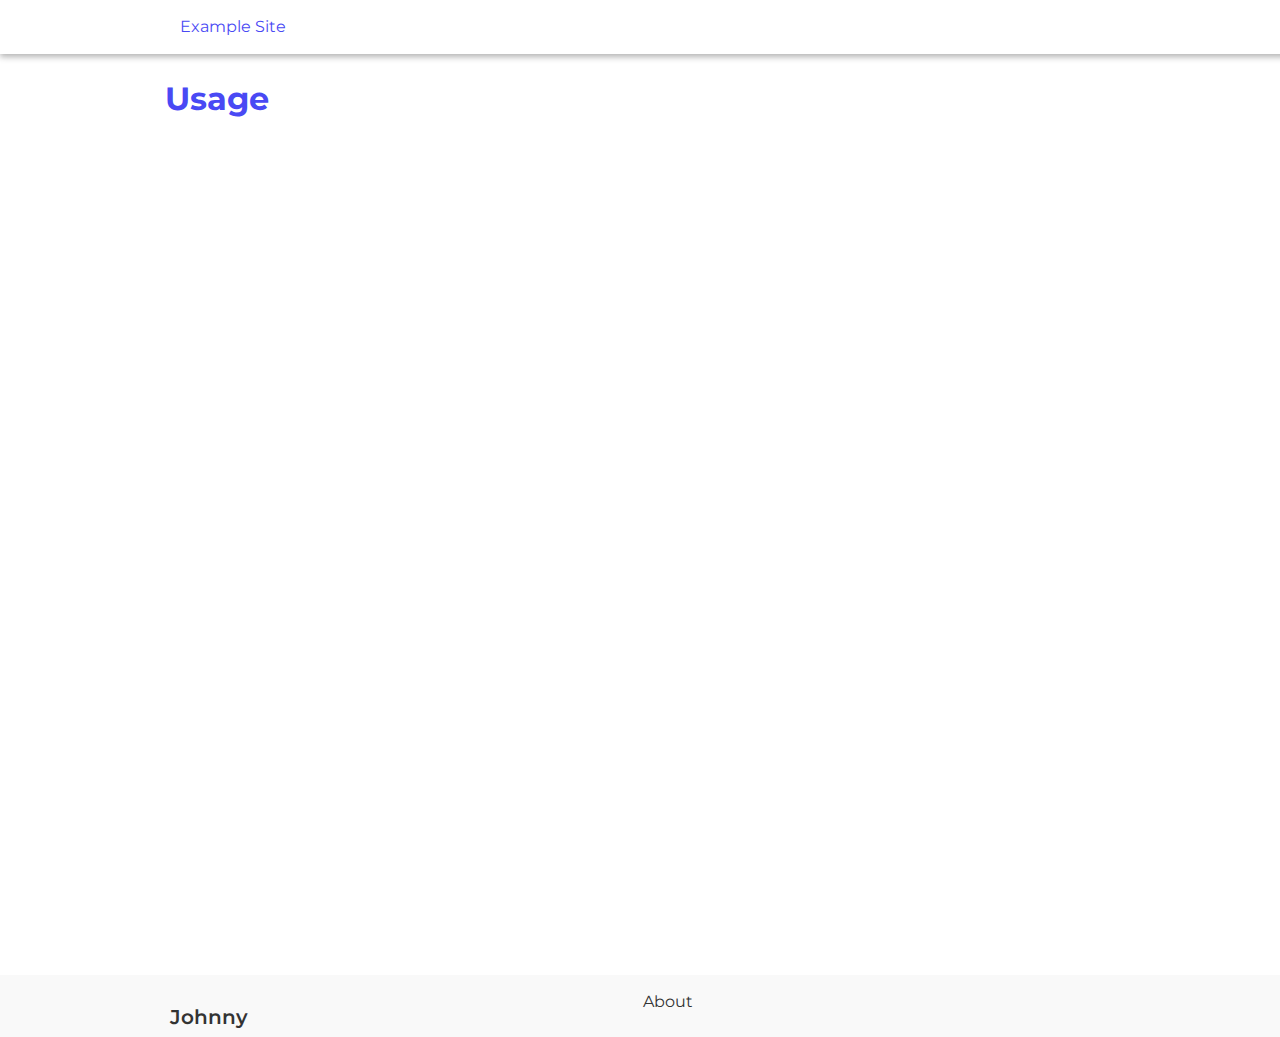
<file: public/index.html>
<!DOCTYPE html>
<html lang="en">

<head>
	<title>Test Site</title>
	<link rel="stylesheet" href="./static/blastoff.min.css">
</head>

<body>
	<nav class="navbar white material">
		<div class="container">
			<div class="nav-logo">
				<a class="nav-item" href="./index.html">Example Site</a>
			</div>
			<div class="nav-menu">

			</div>
		</div>
	</nav>
	<main>
		<div class="container">
			<p>
				<h1><a href="./using-pysite.html">Usage</a></h1>

			</p>
		</div>
	</main>
	<footer class="footer">
		<div class="container">
			<div class="row">
				<div class="column">
					<h3> Johnny </h3>

				</div>

				<div class="column">
					<p> About </p>
				</div>
				<br>
				&nbsp;
			</div>
		</div>
	</footer>
</body>
</html>
</file>
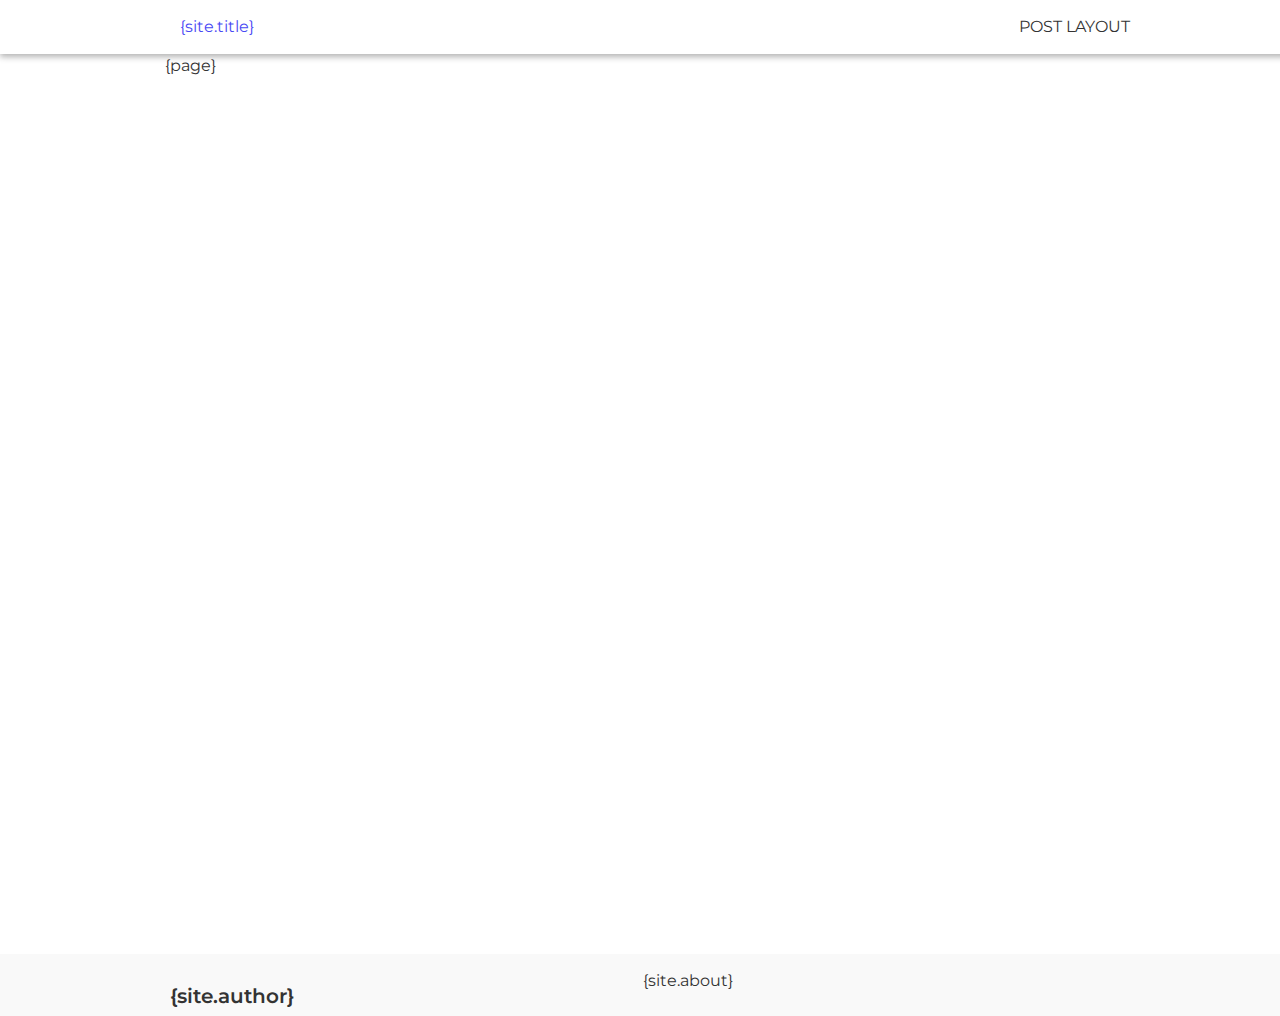
<file: _template/post.html>
<!DOCTYPE html>
<html lang="en">

<head>
	<title>Test Site</title>
	<link rel="stylesheet" href="./static/blastoff.min.css">
</head>

<body>
	<nav class="navbar white material">
		<div class="container">
			<div class="nav-logo">
				<a class="nav-item" href="./index.html">{site.title}</a>
			</div>
			<div class="nav-menu">
				POST LAYOUT
			</div>
		</div>
	</nav>
	<main>
		<div class="container">
			<p>
				{page}
			</p>
		</div>
	</main>
	<footer class="footer">
		<div class="container">
			<div class="row">
				<div class="column">
					<h3> {site.author} </h3>

				</div>

				<div class="column">
					<p> {site.about} </p>
				</div>
				<br>
				&nbsp;
			</div>
		</div>
	</footer>
</body>
</html>
</file>
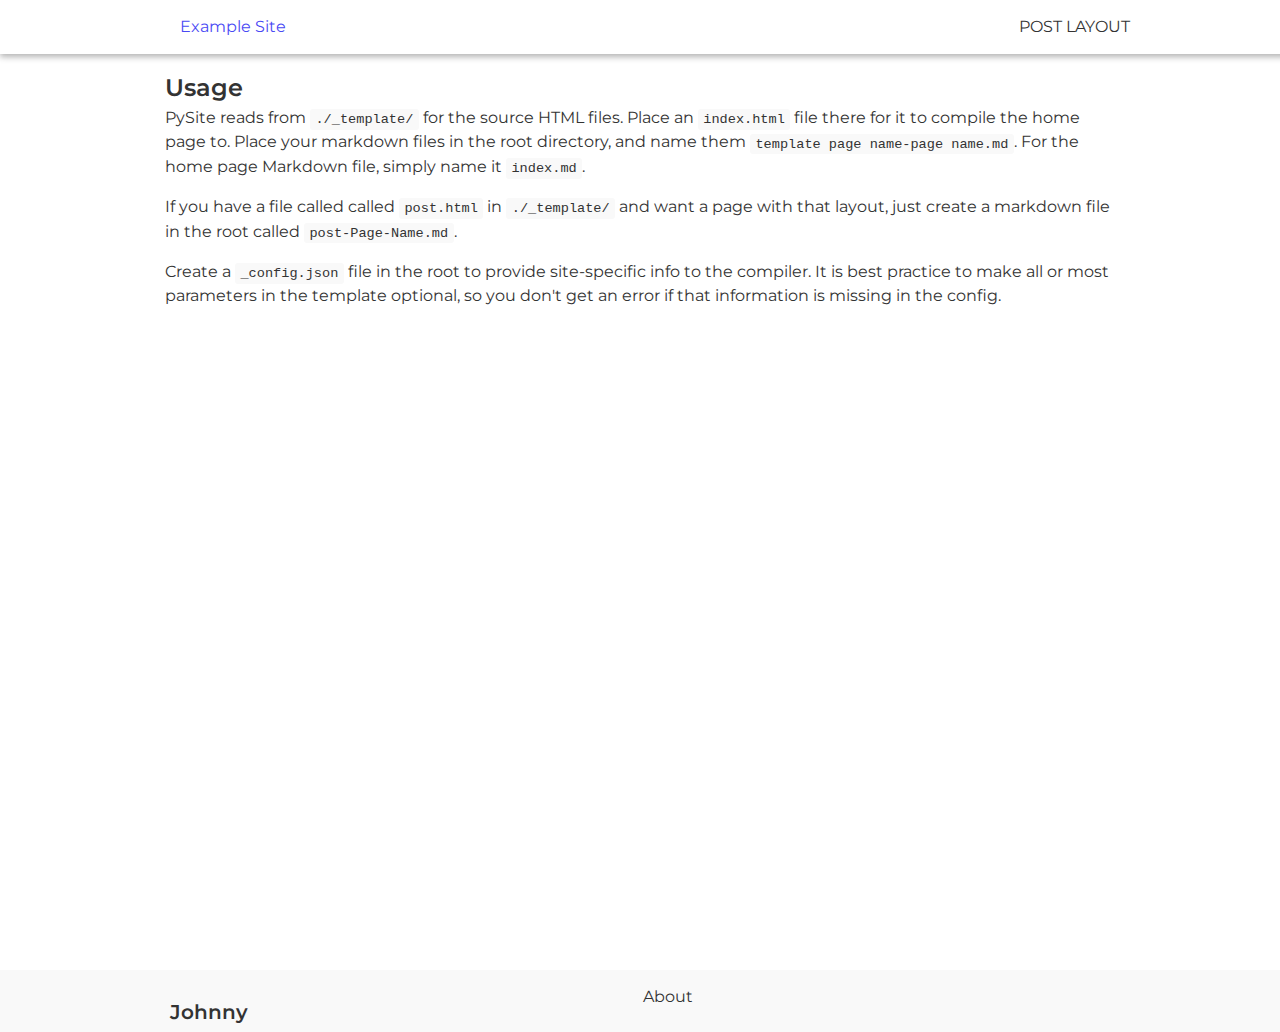
<file: public/using-pysite.html>
<!DOCTYPE html>
<html lang="en">

<head>
	<title>Test Site</title>
	<link rel="stylesheet" href="./static/blastoff.min.css">
</head>

<body>
	<nav class="navbar white material">
		<div class="container">
			<div class="nav-logo">
				<a class="nav-item" href="./index.html">Example Site</a>
			</div>
			<div class="nav-menu">
				POST LAYOUT
			</div>
		</div>
	</nav>
	<main>
		<div class="container">
			<p>
				<h2>Usage</h2>
<p>PySite reads from <code>./_template/</code> for the source HTML files. Place an <code>index.html</code> file there for it to compile the home page to. Place your markdown files in the root directory, and name them <code>template page name-page name.md</code>. For the home page Markdown file, simply name it <code>index.md</code>.</p>
<p>If you have a file called called <code>post.html</code> in <code>./_template/</code> and want a page with that layout, just create a markdown file in the root called <code>post-Page-Name.md</code>.</p>
<p>Create a <code>_config.json</code> file in the root to provide site-specific info to the compiler. It is best practice to make all or most parameters in the template optional, so you don't get an error if that information is missing in the config.</p>

			</p>
		</div>
	</main>
	<footer class="footer">
		<div class="container">
			<div class="row">
				<div class="column">
					<h3> Johnny </h3>

				</div>

				<div class="column">
					<p> About </p>
				</div>
				<br>
				&nbsp;
			</div>
		</div>
	</footer>
</body>
</html>
</file>
<file: public/static/blastoff.min.css>
@import url(https://fonts.googleapis.com/css?family=Montserrat:300,300i,500,500i,700,700i);@import url(https://fonts.googleapis.com/css?family=Roboto+Mono);a,a.minimal,a:visited{text-decoration:none}body,html{min-height:100%;font-family:Montserrat;overflow-x:hidden}pre>code,table{word-break:normal}.modal,.navbar.fixed{top:0;left:0;right:0}.button,.button.blue,.button.dark,.button.primary,[tooltip]::before{text-transform:uppercase}.button:focus,.multi-input .input:focus,[tooltip]:focus{outline:0}.container{margin:auto;position:relative;padding-left:10px;padding-right:10px}@media screen and (min-width:400px){.container{max-width:380px;width:auto}}@media screen and (min-width:550px){.container{max-width:520px;width:auto}}@media screen and (min-width:750px){.container{max-width:700px;width:auto}}@media screen and (min-width:1000px){.container{max-width:850px;width:auto}}@media screen and (min-width:1200px){.container{max-width:950px;width:auto}}blockquote,dl,ol,p,pre,table,ul{margin-top:0;margin-bottom:16px}h1,h2,h3,h4,h5,h6{margin-top:12px;margin-bottom:0}html{font-weight:light;height:100%;width:100%}h2,h3,h4,h5,h6{font-weight:600}h1{font-size:2em;margin:.67em 0}h2{font-size:24px}h3{font-size:20px}h4{font-size:16px}h5{font-size:14px}h6{font-size:12px}a{color:#4949f4;transition:all .2s ease-in}a:hover{transition:all .2s ease-out;box-shadow:0 -1px 0 0 #fff inset,0 -2px 0 0 #4949f4 inset}a::selection{color:#fff;background:#4949f4;text-shadow:none}a:visited{color:#4949f4;text-shadow:none}a.minimal{color:#4949f4;box-shadow:none!important}a.minimal:hover{text-decoration:underline;color:#4949f4}a.minimal::selection{color:#fff;background:#4949f4;text-decoration:underline}a.minimal:visited{color:#4949f4;text-decoration:underline}.column{width:50%;padding:5px}.column.one-third{width:33.333%}.column.two-thirds{width:66.666%}.column.one-fourth{width:25%}.column.three-fourths{width:75%}.column.one-fifth{width:20%}.column.two-fifths{width:40%}.column.three-fifths{width:60%}.column.four-fifths{width:80%}.modal,body,table{width:100%}@media (max-width:700px){.column,.column.four-fifths,.column.one-fifth,.column.one-fourth,.column.one-third,.column.three-fifths,.column.three-fourths,.column.two-fifths,.column.two-thirds,.row{width:100%}.row{flex-direction:column;justify-content:space-around;align-items:center}}@media (min-width:701px){.row{width:100%;display:flex;justify-content:space-between}}body{padding:0;margin:0;-ms-text-size-adjust:100%;-webkit-text-size-adjust:100%;color:#333;font-size:16px;line-height:1.5;word-wrap:break-word}a.animated,a.animated:hover{color:#000}hr{border-bottom-color:#eee}.center-items{align-items:center;display:flex;flex-direction:column}.flex-row{display:flex;flex-direction:row}code{font-family:Consolas,"Liberation Mono",Menlo,Courier,monospace;padding:.2em 0;margin:0;font-size:85%;background-color:#f9f9f9;border-radius:3px}.box,.box.material{border:.5px solid #f9f9f9}code::after,code::before{letter-spacing:-.2em;content:"\00a0"}pre>code{padding:0;margin:0;font-size:100%;white-space:pre;background:0 0}pre code{all:unset;display:inline;max-width:auto;padding:0;margin:0;overflow-x:auto;line-height:inherit;word-wrap:normal}pre code::after,pre code::before{content:normal}.box{border-radius:10px;padding:0;-webkit-box-shadow:0 8px 6px -6px rgba(0,0,0,.19);-moz-box-shadow:0 8px 6px -6px rgba(0,0,0,.19);box-shadow:0 8px 6px -6px rgba(0,0,0,.19)}.box.material{border-radius:3px;box-shadow:0 10px 20px rgba(0,0,0,.19),0 6px 6px rgba(0,0,0,.23);-webkit-box-shadow:0 10px 20px rgba(0,0,0,.19),0 6px 6px rgba(0,0,0,.23);-moz-box-shadow:0 10px 20px rgba(0,0,0,.19),0 6px 6px rgba(0,0,0,.23)}.box.material.deep{border:.5px solid #f9f9f9;border-radius:3px;box-shadow:0 19px 38px rgba(0,0,0,.3),0 15px 12px rgba(0,0,0,.22);-webkit-box-shadow:0 19px 38px rgba(0,0,0,.3),0 15px 12px rgba(0,0,0,.22);-moz-box-shadow:0 19px 38px rgba(0,0,0,.3),0 15px 12px rgba(0,0,0,.22)}.box .container{padding:10px}a.animated{position:relative;text-decoration:none}a.animated:before{content:"";position:absolute;width:100%;height:2px;bottom:0;left:0;background-color:#000;visibility:hidden;-webkit-transform:scaleX(0);transform:scaleX(0);-webkit-transition:all .2s ease-in-out 0s;transition:all .2s ease-in-out 0s}img,table tr{background-color:#fff}a.animated:hover:before{visibility:visible;-webkit-transform:scaleX(1);transform:scaleX(1)}img{max-width:100%;box-sizing:content-box}table{display:block;overflow:auto;word-break:keep-all;border-spacing:0;border-collapse:collapse}table th{font-weight:700}td,th{padding:0}table td,table th{padding:6px 13px;border:1px solid #ddd}table tr{border-top:1px solid #ccc}table tr:nth-child(2n){background-color:#f8f8f8}.modal{position:fixed;-webkit-position:fixed;z-index:99999;bottom:0;color:#333;background:rgba(0,0,0,.8);opacity:0;-webkit-transition:opacity .2s ease-in;-moz-transition:opacity .2s ease-in;transition:opacity .2s ease-in;pointer-events:none;overflow:visible}.modal .modal-body{width:-webkit-min-content;width:-moz-min-content;width:min-content;min-width:500px;margin:2% auto;padding:20px;background-color:#FFF;position:relative;-webkit-position:relative}.modal .close{float:right;display:block;text-decoration:none}.modal.open,.modal:target{opacity:1;pointer-events:auto}.navbar{width:100%;background:#f9f9f9;overflow:hidden;padding:15px;align-items:center;vertical-align:middle;position:relative}.navbar.fixed{position:fixed;z-index:50}.nav-link{position:absolute;top:50%;transition:translateY(-50%)}.nav-logo{float:left}.nav-menu{float:right;display:inherit}.nav-burger{float:right;display:none;text-decoration:none;color:#000}.nav-burger:active,.nav-burger:focus,.nav-burger:hover{float:right;text-decoration:none;color:#000}@media (max-width:700px){.nav-menu{display:none;opacity:0}.nav-burger{display:inherit;visibility:visible}}.nav-mobile{position:fixed;z-index:99999;width:100%;top:0;left:0;bottom:0;right:0;color:#333;background:rgba(0,0,0,.8);opacity:0;-webkit-transition:opacity .2s ease-in;-moz-transition:opacity .2s ease-in;transition:opacity .2s ease-in;pointer-events:none;overflow:visible}.nav-mobile:target,[tooltip]:hover::after,[tooltip]:hover::before{pointer-events:auto;opacity:1}.nav-mobile .nav-body{min-width:300px;width:-webkit-min-content;width:-moz-min-content;width:min-content;height:100%;margin:0 auto 2%;padding:20px;background-color:#FFF;position:relative;-webkit-position:relative;float:right}[tooltip]::after,[tooltip]::before{position:absolute;bottom:150%;left:50%}.nav-mobile .nav-close,.nav-mobile .nav-close:active,.nav-mobile .nav-close:focus,.nav-mobile .nav-close:hover{float:right;display:block;text-decoration:none;color:#000}.navbar.white{background-color:#fff}.navbar.material{-webkit-box-shadow:0 3px 6px 0 rgba(30,30,30,.33);-moz-box-shadow:0 3px 6px 0 rgba(30,30,30,.33);box-shadow:0 3px 6px 0 rgba(30,30,30,.33)}[tooltip]{position:relative;z-index:4;cursor:pointer;border-width:0}[tooltip]::after,[tooltip]::before{opacity:0;-webkit-transition:opacity .2s ease-out;-moz-transition:opacity .2s ease-out;transition:opacity .2s ease-out;pointer-events:none;overflow:visible}[tooltip]::before{margin-bottom:5px;margin-left:-80px;padding:7px;width:160px;-webkit-border-radius:5px;-moz-border-radius:5px;border-radius:5px;background-color:#2f3542;color:#fff;content:attr(tooltip);text-align:center;font-size:.8rem;line-height:1.2}.button,.button.blue,.button.dark,.button.primary{padding:9px 18px}[tooltip]::after{margin-left:-5px;width:0;border-top:5px solid #2f3542;border-right:5px solid transparent;border-left:5px solid transparent;content:" ";font-size:0;line-height:0}.button{border:1px solid #8395a7;background:#fff;-webkit-border-radius:5px;-moz-border-radius:5px;border-radius:5px;text-decoration:none;vertical-align:middle;color:#576574!important;font-size:.8rem}.button:hover{border:1px solid #000;color:#000}.button:active,.button:focus{border-color:#000;color:#000}.button.primary{border:1px solid #2cceea;background:#2cceea;-webkit-border-radius:5px;-moz-border-radius:5px;border-radius:5px;text-decoration:none;vertical-align:middle;color:#fff!important;font-size:.8rem}.button.primary:active,.button.primary:hover{background:#17c0eb;color:#fff}.button.primary:active{border-color:#2cceea}.button.dark{border:1px solid #2f3542;background:#2f3542;-webkit-border-radius:5px;-moz-border-radius:5px;border-radius:5px;text-decoration:none;vertical-align:middle;color:#fff!important;font-size:.8rem}.button.dark:active,.button.dark:hover{background:#474d59;color:#fff}.button.dark:active{border-color:#474d59}a.button{text-decoration:none!important;box-shadow:none!important}.button.blue{border:1px solid #4949f4;background:#4949f4;-webkit-border-radius:5px;-moz-border-radius:5px;border-radius:5px;text-decoration:none;vertical-align:middle;color:#fff!important;font-size:.8rem}.button.blue:active,.button.blue:hover{background:#3434ef;color:#fff}.button.blue:active{border-color:#4949f4}.multi-input .input:not(.button){border:1px solid #8395a7;background:#fff;text-decoration:none;color:#576574!important;font-size:.8rem}.multi-input{height:min-content}.multi-input .input{padding:9px 18px;border-radius:0;-webkit-border-radius:0;-moz-border-radius:0;margin:-2px}.multi-input>.input:first-child{border-top-left-radius:5px;border-bottom-left-radius:5px}.multi-input>.input:last-child{border-top-right-radius:5px;border-bottom-right-radius:5px}main{flex:1 0 auto}footer.footer{background-color:#f9f9f9;width:100%;padding-top:10px;overflow:hidden}footer.footer.material{-webkit-box-shadow:0 -5px 9px 0 rgba(30,30,30,.33);-moz-box-shadow:0 -5px 9px 0 rgba(30,30,30,.33);box-shadow:0 -5px 9px 0 rgba(30,30,30,.33)}footer.footer.material.inner{-webkit-box-shadow:inset 0 10px 5px -8px rgba(0,0,0,.33);-moz-box-shadow:inset 0 10px 5px -8px rgba(0,0,0,.33);box-shadow:inset 0 10px 5px -8px rgba(0,0,0,.33)}.footer.white{background-color:#fff}.nospacing{line-height:18px}.fullwidth{width:100%}

main {
	min-height: 100vh;
}
</file>
<file: _template/static/blastoff.min.css>
@import url(https://fonts.googleapis.com/css?family=Montserrat:300,300i,500,500i,700,700i);@import url(https://fonts.googleapis.com/css?family=Roboto+Mono);a,a.minimal,a:visited{text-decoration:none}body,html{min-height:100%;font-family:Montserrat;overflow-x:hidden}pre>code,table{word-break:normal}.modal,.navbar.fixed{top:0;left:0;right:0}.button,.button.blue,.button.dark,.button.primary,[tooltip]::before{text-transform:uppercase}.button:focus,.multi-input .input:focus,[tooltip]:focus{outline:0}.container{margin:auto;position:relative;padding-left:10px;padding-right:10px}@media screen and (min-width:400px){.container{max-width:380px;width:auto}}@media screen and (min-width:550px){.container{max-width:520px;width:auto}}@media screen and (min-width:750px){.container{max-width:700px;width:auto}}@media screen and (min-width:1000px){.container{max-width:850px;width:auto}}@media screen and (min-width:1200px){.container{max-width:950px;width:auto}}blockquote,dl,ol,p,pre,table,ul{margin-top:0;margin-bottom:16px}h1,h2,h3,h4,h5,h6{margin-top:12px;margin-bottom:0}html{font-weight:light;height:100%;width:100%}h2,h3,h4,h5,h6{font-weight:600}h1{font-size:2em;margin:.67em 0}h2{font-size:24px}h3{font-size:20px}h4{font-size:16px}h5{font-size:14px}h6{font-size:12px}a{color:#4949f4;transition:all .2s ease-in}a:hover{transition:all .2s ease-out;box-shadow:0 -1px 0 0 #fff inset,0 -2px 0 0 #4949f4 inset}a::selection{color:#fff;background:#4949f4;text-shadow:none}a:visited{color:#4949f4;text-shadow:none}a.minimal{color:#4949f4;box-shadow:none!important}a.minimal:hover{text-decoration:underline;color:#4949f4}a.minimal::selection{color:#fff;background:#4949f4;text-decoration:underline}a.minimal:visited{color:#4949f4;text-decoration:underline}.column{width:50%;padding:5px}.column.one-third{width:33.333%}.column.two-thirds{width:66.666%}.column.one-fourth{width:25%}.column.three-fourths{width:75%}.column.one-fifth{width:20%}.column.two-fifths{width:40%}.column.three-fifths{width:60%}.column.four-fifths{width:80%}.modal,body,table{width:100%}@media (max-width:700px){.column,.column.four-fifths,.column.one-fifth,.column.one-fourth,.column.one-third,.column.three-fifths,.column.three-fourths,.column.two-fifths,.column.two-thirds,.row{width:100%}.row{flex-direction:column;justify-content:space-around;align-items:center}}@media (min-width:701px){.row{width:100%;display:flex;justify-content:space-between}}body{padding:0;margin:0;-ms-text-size-adjust:100%;-webkit-text-size-adjust:100%;color:#333;font-size:16px;line-height:1.5;word-wrap:break-word}a.animated,a.animated:hover{color:#000}hr{border-bottom-color:#eee}.center-items{align-items:center;display:flex;flex-direction:column}.flex-row{display:flex;flex-direction:row}code{font-family:Consolas,"Liberation Mono",Menlo,Courier,monospace;padding:.2em 0;margin:0;font-size:85%;background-color:#f9f9f9;border-radius:3px}.box,.box.material{border:.5px solid #f9f9f9}code::after,code::before{letter-spacing:-.2em;content:"\00a0"}pre>code{padding:0;margin:0;font-size:100%;white-space:pre;background:0 0}pre code{all:unset;display:inline;max-width:auto;padding:0;margin:0;overflow-x:auto;line-height:inherit;word-wrap:normal}pre code::after,pre code::before{content:normal}.box{border-radius:10px;padding:0;-webkit-box-shadow:0 8px 6px -6px rgba(0,0,0,.19);-moz-box-shadow:0 8px 6px -6px rgba(0,0,0,.19);box-shadow:0 8px 6px -6px rgba(0,0,0,.19)}.box.material{border-radius:3px;box-shadow:0 10px 20px rgba(0,0,0,.19),0 6px 6px rgba(0,0,0,.23);-webkit-box-shadow:0 10px 20px rgba(0,0,0,.19),0 6px 6px rgba(0,0,0,.23);-moz-box-shadow:0 10px 20px rgba(0,0,0,.19),0 6px 6px rgba(0,0,0,.23)}.box.material.deep{border:.5px solid #f9f9f9;border-radius:3px;box-shadow:0 19px 38px rgba(0,0,0,.3),0 15px 12px rgba(0,0,0,.22);-webkit-box-shadow:0 19px 38px rgba(0,0,0,.3),0 15px 12px rgba(0,0,0,.22);-moz-box-shadow:0 19px 38px rgba(0,0,0,.3),0 15px 12px rgba(0,0,0,.22)}.box .container{padding:10px}a.animated{position:relative;text-decoration:none}a.animated:before{content:"";position:absolute;width:100%;height:2px;bottom:0;left:0;background-color:#000;visibility:hidden;-webkit-transform:scaleX(0);transform:scaleX(0);-webkit-transition:all .2s ease-in-out 0s;transition:all .2s ease-in-out 0s}img,table tr{background-color:#fff}a.animated:hover:before{visibility:visible;-webkit-transform:scaleX(1);transform:scaleX(1)}img{max-width:100%;box-sizing:content-box}table{display:block;overflow:auto;word-break:keep-all;border-spacing:0;border-collapse:collapse}table th{font-weight:700}td,th{padding:0}table td,table th{padding:6px 13px;border:1px solid #ddd}table tr{border-top:1px solid #ccc}table tr:nth-child(2n){background-color:#f8f8f8}.modal{position:fixed;-webkit-position:fixed;z-index:99999;bottom:0;color:#333;background:rgba(0,0,0,.8);opacity:0;-webkit-transition:opacity .2s ease-in;-moz-transition:opacity .2s ease-in;transition:opacity .2s ease-in;pointer-events:none;overflow:visible}.modal .modal-body{width:-webkit-min-content;width:-moz-min-content;width:min-content;min-width:500px;margin:2% auto;padding:20px;background-color:#FFF;position:relative;-webkit-position:relative}.modal .close{float:right;display:block;text-decoration:none}.modal.open,.modal:target{opacity:1;pointer-events:auto}.navbar{width:100%;background:#f9f9f9;overflow:hidden;padding:15px;align-items:center;vertical-align:middle;position:relative}.navbar.fixed{position:fixed;z-index:50}.nav-link{position:absolute;top:50%;transition:translateY(-50%)}.nav-logo{float:left}.nav-menu{float:right;display:inherit}.nav-burger{float:right;display:none;text-decoration:none;color:#000}.nav-burger:active,.nav-burger:focus,.nav-burger:hover{float:right;text-decoration:none;color:#000}@media (max-width:700px){.nav-menu{display:none;opacity:0}.nav-burger{display:inherit;visibility:visible}}.nav-mobile{position:fixed;z-index:99999;width:100%;top:0;left:0;bottom:0;right:0;color:#333;background:rgba(0,0,0,.8);opacity:0;-webkit-transition:opacity .2s ease-in;-moz-transition:opacity .2s ease-in;transition:opacity .2s ease-in;pointer-events:none;overflow:visible}.nav-mobile:target,[tooltip]:hover::after,[tooltip]:hover::before{pointer-events:auto;opacity:1}.nav-mobile .nav-body{min-width:300px;width:-webkit-min-content;width:-moz-min-content;width:min-content;height:100%;margin:0 auto 2%;padding:20px;background-color:#FFF;position:relative;-webkit-position:relative;float:right}[tooltip]::after,[tooltip]::before{position:absolute;bottom:150%;left:50%}.nav-mobile .nav-close,.nav-mobile .nav-close:active,.nav-mobile .nav-close:focus,.nav-mobile .nav-close:hover{float:right;display:block;text-decoration:none;color:#000}.navbar.white{background-color:#fff}.navbar.material{-webkit-box-shadow:0 3px 6px 0 rgba(30,30,30,.33);-moz-box-shadow:0 3px 6px 0 rgba(30,30,30,.33);box-shadow:0 3px 6px 0 rgba(30,30,30,.33)}[tooltip]{position:relative;z-index:4;cursor:pointer;border-width:0}[tooltip]::after,[tooltip]::before{opacity:0;-webkit-transition:opacity .2s ease-out;-moz-transition:opacity .2s ease-out;transition:opacity .2s ease-out;pointer-events:none;overflow:visible}[tooltip]::before{margin-bottom:5px;margin-left:-80px;padding:7px;width:160px;-webkit-border-radius:5px;-moz-border-radius:5px;border-radius:5px;background-color:#2f3542;color:#fff;content:attr(tooltip);text-align:center;font-size:.8rem;line-height:1.2}.button,.button.blue,.button.dark,.button.primary{padding:9px 18px}[tooltip]::after{margin-left:-5px;width:0;border-top:5px solid #2f3542;border-right:5px solid transparent;border-left:5px solid transparent;content:" ";font-size:0;line-height:0}.button{border:1px solid #8395a7;background:#fff;-webkit-border-radius:5px;-moz-border-radius:5px;border-radius:5px;text-decoration:none;vertical-align:middle;color:#576574!important;font-size:.8rem}.button:hover{border:1px solid #000;color:#000}.button:active,.button:focus{border-color:#000;color:#000}.button.primary{border:1px solid #2cceea;background:#2cceea;-webkit-border-radius:5px;-moz-border-radius:5px;border-radius:5px;text-decoration:none;vertical-align:middle;color:#fff!important;font-size:.8rem}.button.primary:active,.button.primary:hover{background:#17c0eb;color:#fff}.button.primary:active{border-color:#2cceea}.button.dark{border:1px solid #2f3542;background:#2f3542;-webkit-border-radius:5px;-moz-border-radius:5px;border-radius:5px;text-decoration:none;vertical-align:middle;color:#fff!important;font-size:.8rem}.button.dark:active,.button.dark:hover{background:#474d59;color:#fff}.button.dark:active{border-color:#474d59}a.button{text-decoration:none!important;box-shadow:none!important}.button.blue{border:1px solid #4949f4;background:#4949f4;-webkit-border-radius:5px;-moz-border-radius:5px;border-radius:5px;text-decoration:none;vertical-align:middle;color:#fff!important;font-size:.8rem}.button.blue:active,.button.blue:hover{background:#3434ef;color:#fff}.button.blue:active{border-color:#4949f4}.multi-input .input:not(.button){border:1px solid #8395a7;background:#fff;text-decoration:none;color:#576574!important;font-size:.8rem}.multi-input{height:min-content}.multi-input .input{padding:9px 18px;border-radius:0;-webkit-border-radius:0;-moz-border-radius:0;margin:-2px}.multi-input>.input:first-child{border-top-left-radius:5px;border-bottom-left-radius:5px}.multi-input>.input:last-child{border-top-right-radius:5px;border-bottom-right-radius:5px}main{flex:1 0 auto}footer.footer{background-color:#f9f9f9;width:100%;padding-top:10px;overflow:hidden}footer.footer.material{-webkit-box-shadow:0 -5px 9px 0 rgba(30,30,30,.33);-moz-box-shadow:0 -5px 9px 0 rgba(30,30,30,.33);box-shadow:0 -5px 9px 0 rgba(30,30,30,.33)}footer.footer.material.inner{-webkit-box-shadow:inset 0 10px 5px -8px rgba(0,0,0,.33);-moz-box-shadow:inset 0 10px 5px -8px rgba(0,0,0,.33);box-shadow:inset 0 10px 5px -8px rgba(0,0,0,.33)}.footer.white{background-color:#fff}.nospacing{line-height:18px}.fullwidth{width:100%}

main {
	min-height: 100vh;
}
</file>
